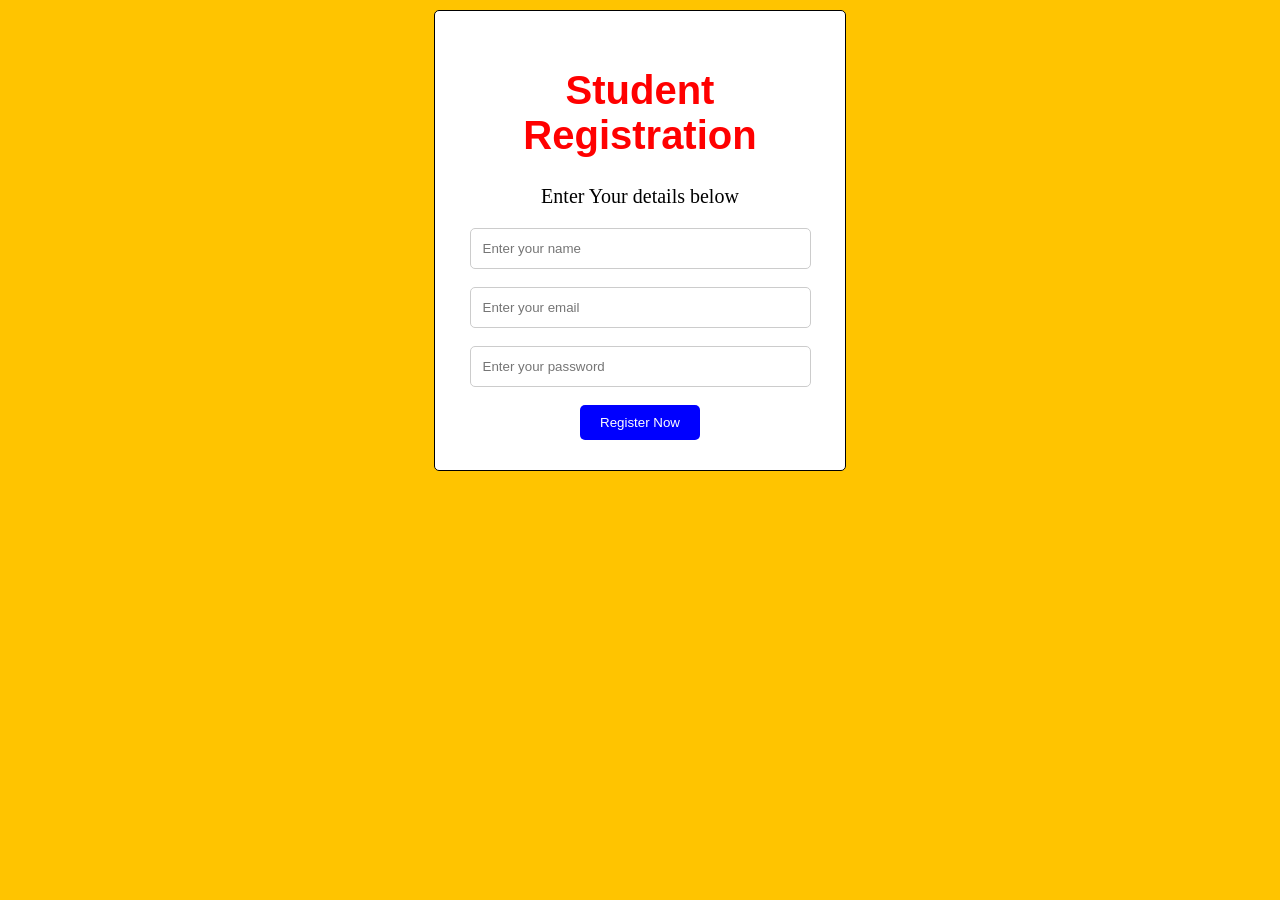
<file: frontend/index.html>
<!-- <h1> Good Morning   Students </h1>#
<h2> Good Morning   Students </h2>
<h3> Good Morning   Students </h3>
<h4> Good Morning   Students </h4>
<h5> Good Morning   Students </h5> 
<h6> Good Morning   Students </h6>

<h1>About Me</h1>
<p>This is about me, i have done my best to be the waybut have lost everytime
    failing my "reddemer" and humiliating him to an worst extent 
    i hearby ask forgivenesss from him even thoungh its is my fault
    PRAISE GOD </p>

    <h1>My Faviourate Food</h1>
    <img src="https://thumbs.dreamstime.com/b/colorful-food-group-wheel-diagram-balanced-diet-ingredients-flat-lay-illustrating-essential-groups-circular-chart-373898689.jpg"
         alt="Balanced Diet"
         width="400">
 
    <h1>Student Login<h1>
        <button on click="alert('Login clicked!')">login</button>


<!DOCTYPE html>
<html>
<head>
    <title>Student Portal</title>
</head>
<body>

    <h1>Good Morning Students</h1>
    <h2>Good Morning Students</h2>
    <h3>Good Morning Students</h3>
    <h4>Good Morning Students</h4>
    <h5>Good Morning Students</h5>
    <h6>Good Morning Students</h6>

    <h1>About Me</h1>
    <p>
        This is about me. I have done my best to be the way
        but have lost every time.
        I hereby ask forgiveness from him.
        PRAISE GOD
    </p>

    <h1>My Favourite Food</h1>
    <img src="https://thumbs.dreamstime.com/b/colorful-food-group-wheel-diagram-balanced-diet-ingredients-flat-lay-illustrating-essential-groups-circular-chart-373898689.jpg"
         alt="Balanced Diet"
         width="400">

    <h1>Student Login</h1>
    <button onclick="alert('Login clicked!')">Login</button>

    <h1>Welcome to Student Portal</h1>

    <label>Enter your name</label>
    <input type="text" placeholder="Enter your name">

    <br><br>

    <label>Enter your Email ID</label>
    <input type="email" placeholder="Enter your Email ID">

    <br><br>

    <label>Enter your phone number</label>
    <input type="tel" placeholder="Enter your Phone Number">

    <br><br>

    <label>Enter your date of birth</label>
    <input type="date">

    <br><br>

    <label>Enter your gender</label>
    <input type="radio" name="gender" value="male"> Male
    <input type="radio" name="gender" value="female"> Female

    <br><br>

    <button onclick="alert('Form Submitted!')">Submit</button>

    <h1>Student Marks</h1>

    <table border="2">
        <tr>
            <th style="color: blue;">Student Name</th>
            <th style="color: blue;">Subject</th>
            <th style="color: blue;">Marks</th>
        </tr>

        <tr>
            <td>John</td>
            <td>Maths</td>
            <td>85</td>
        </tr>

        <tr>
            <td>Rahul</td>
            <td>Computer</td>
            <td>96</td>
        </tr>

    </table>

</body>
</html>

 -->
<!DOCTYPE html>
<html lang="en">
<head>
    <meta charset="UTF-8">
    <meta name="viewport" content="width=device-width, initial-scale=1.0">
    <title>Student Registration</title>
    <link rel="stylesheet" href="style.css">
</head>
<body>
    <div class="container">
        <h1> Student Registration</h1>
        <p>Enter Your details below</p>
        <input type="text"placeholder="Enter your name">
        <br><br>
        <input type="email"placeholder="Enter your email">
        <br><br>
        <input type="password"placeholder="Enter your password">
        <br><br>
        <button>Register Now</button>
        </div>
</body>
</html>
</file>
<file: frontend/style.css>
h1{
    color:red;
}

body{
    background-color:rgb(255, 196, 0);
}


h1{
    font-size: 40px;
    font-family: Arial, sans-serif;
}
p{
    font-size: 20px;
}

h1{
    text-align: center;
}

div{
    text-align: center;
    border:1px solid black;
}

button{
    background-color:blue;
    color:white;
    padding:10px 20px;
    border:none;
    border-radius:5px;
    cursor:pointer;
}

 .container{
    background-color: white;
    width:350px;
    margin: 10px auto;
    padding: 30px;
    border-radius: 5px;
 }

 input{
    padding: 12px;
    width:90%;
    border: 1px solid #ccc;
    border-radius: 5px;
 }
</file>
